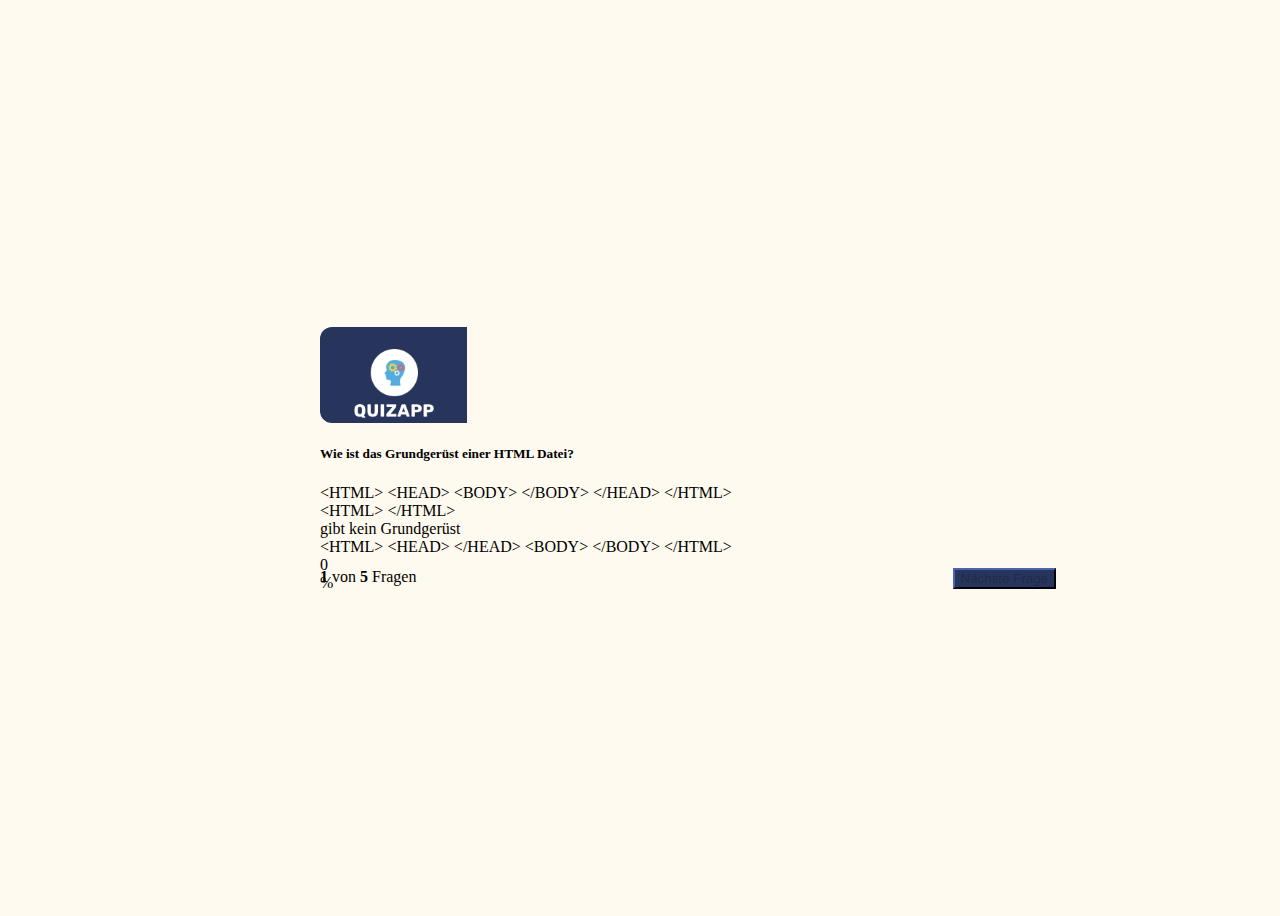
<file: index.html>
<!DOCTYPE html>
<html lang="en">

<head>
    <meta charset="UTF-8">
    <meta http-equiv="X-UA-Compatible" content="IE=edge">
    <meta name="viewport" content="width=device-width, initial-scale=1.0">
    <title>Document</title>
    <link rel="stylesheet" href="style.css">
    <link rel="stylesheet" href="mobile.css">
    <script src="script.js"></script>
    <!-- Bootstrap files -->
    <link href="https://cdn.jsdelivr.net/npm/bootstrap@5.1.3/dist/css/bootstrap.min.css" rel="stylesheet" integrity="sha384-1BmE4kWBq78iYhFldvKuhfTAU6auU8tT94WrHftjDbrCEXSU1oBoqyl2QvZ6jIW3" crossorigin="anonymous">
    <script src="https://cdn.jsdelivr.net/npm/bootstrap@5.1.3/dist/js/bootstrap.bundle.min.js" integrity="sha384-ka7Sk0Gln4gmtz2MlQnikT1wXgYsOg+OMhuP+IlRH9sENBO0LRn5q+8nbTov4+1p" crossorigin="anonymous"></script>

</head>

<body onload="init()">
    <div class="card border-radius-card quiz-container">
        <div class="row g-0 margin-rightside">
            <div class="col-md-4 card-left blue-bg mobile-hide">
                <img class="brain-logo" src="./imgs/logo.png" alt="">

            </div>
            <div class="col-md-8">

                <div class="mobile-header hide-desktop">
                    <img class="brain-logo" src="./imgs/logo.png" alt="">
                </div>

                <div class="card-body" id="endscreen" style="display: none;">
                    <div class="endscreen">

                        <img class="quiz-img" src="./imgs/brain result.png" alt="">
                        <span class="endscreen-complete">Quiz complete</span>
                        <div class="endscreen-score" id="score">
                            <span>   Your Score: </span>
                            <span> Du hast <b id="amount-of-right-questions">...</b> Fragen von <b id="amount-of-questions">...</b> richtig beantwortet.</span>

                        </div>


                    </div>
                    <div class="button-div">
                        <button onclick="restartGame()" type="button" class="btn btn-primary btn-endscreen" id="replay-button" s>Erneut Starten</button>
                    </div>

                </div>



                <div class="card-body" id="question-body">


                    <h5 class="card-title" id="questiontext">Frage</h5>

                    <div class="card quiz-answer-cards mb-2" onclick="answer('answer_1')">
                        <div class="card-body font-size" id="answer_1">
                            Antwort
                        </div>
                    </div>

                    <div class="card quiz-answer-cards mb-2" onclick="answer('answer_2')">
                        <div class="card-body font-size" id="answer_2">
                            Antwort
                        </div>
                    </div>

                    <div class="card quiz-answer-cards mb-2" onclick="answer('answer_3')">
                        <div class="card-body font-size" id="answer_3">
                            Antwort
                        </div>
                    </div>

                    <div class="card quiz-answer-cards mb-2" onclick="answer('answer_4')">
                        <div class="card-body font-size" id="answer_4">
                            Antwort
                        </div>
                    </div>

                    <div class="progress mb-2">
                        <div id="progress-bar" class="progress-bar" role="progressbar" aria-valuenow="70" aria-valuemin="0" aria-valuemax="100" style="width:0%">
                            0%
                        </div>
                    </div>

                    <div class="card-footer-bottom">
                        <span> <b id="current-question">1</b> von <b id="all-questions">5</b> Fragen</span>
                        <button onclick="nextQuestion()" type="button" class="btn btn-primary" id="nex-button" disabled>Nächste Frage</button>
                    </div>
                </div>
            </div>
        </div>
    </div>

</body>

</html>
</file>
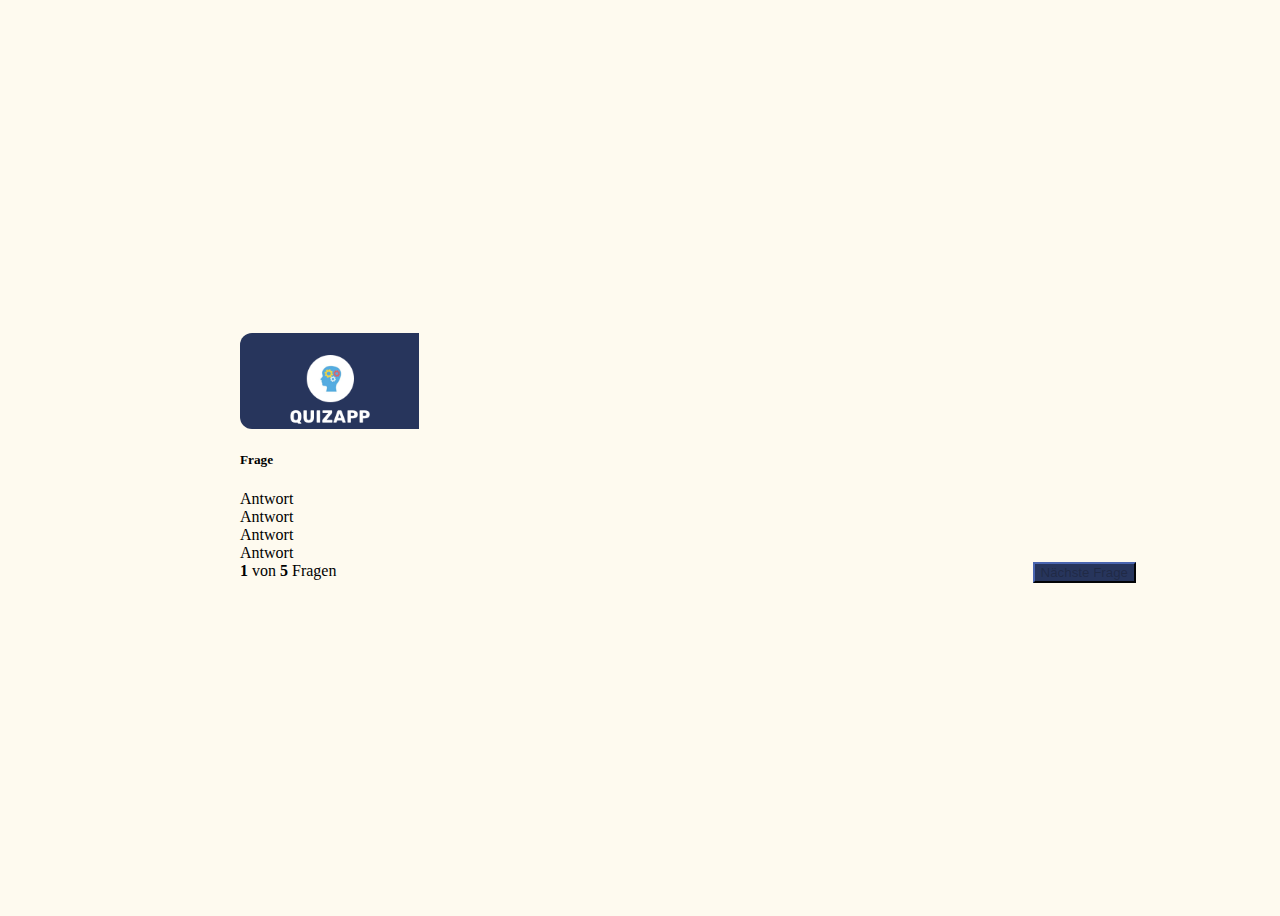
<file: Backup.html>
<!DOCTYPE html>
<html lang="en">

<head>
    <meta charset="UTF-8">
    <meta http-equiv="X-UA-Compatible" content="IE=edge">
    <meta name="viewport" content="width=device-width, initial-scale=1.0">
    <title>Document</title>
    <link rel="stylesheet" href="style.css">
    <script src="script.js"></script>
    <!-- Bootstrap files -->
    <link href="https://cdn.jsdelivr.net/npm/bootstrap@5.1.3/dist/css/bootstrap.min.css" rel="stylesheet" integrity="sha384-1BmE4kWBq78iYhFldvKuhfTAU6auU8tT94WrHftjDbrCEXSU1oBoqyl2QvZ6jIW3" crossorigin="anonymous">
    <script src="https://cdn.jsdelivr.net/npm/bootstrap@5.1.3/dist/js/bootstrap.bundle.min.js" integrity="sha384-ka7Sk0Gln4gmtz2MlQnikT1wXgYsOg+OMhuP+IlRH9sENBO0LRn5q+8nbTov4+1p" crossorigin="anonymous"></script>

</head>

<body onload="init()">
    <div class="card border-radius-card" style="width: 800px;">
        <div class="row g-0 margin-rightside">
            <div class="col-md-4 card-left blue-bg">
                <img class="brain-logo" src="./imgs/logo.png" alt="">

            </div>
            <div class="col-md-8">
                <div class="card-body" id="question-container">

                    <h5 class="card-title" id="questiontext">Frage</h5>

                    <div class="card quiz-answer-cards mb-2" onclick="answer('answer_1')">
                        <div class="card-body" id="answer_1">
                            Antwort
                        </div>
                    </div>

                    <div class="card quiz-answer-cards mb-2" onclick="answer('answer_2')">
                        <div class="card-body" id="answer_2">
                            Antwort
                        </div>
                    </div>

                    <div class="card quiz-answer-cards mb-2" onclick="answer('answer_3')">
                        <div class="card-body" id="answer_3">
                            Antwort
                        </div>
                    </div>

                    <div class="card quiz-answer-cards mb-2" onclick="answer('answer_4')">
                        <div class="card-body" id="answer_4">
                            Antwort
                        </div>
                    </div>

                    <div class="card-footer-bottom">
                        <span> <b id="current-question">1</b> von <b id="all-questions">5</b> Fragen</span>
                        <button onclick="nextQuestion()" type="button" class="btn btn-primary" id="nex-button" disabled>Nächste Frage</button>
                    </div>
                </div>
            </div>
        </div>
    </div>

</body>

</html>

<!-- function showQuestion() { (hat auch funktioniert)
    let questionContainer = document.getElementById('question-container');
    questionContainer.innerHTML = '';
    for (let i = 0; i < questions.length; i++) {
        const question = questions[i];
        questionContainer.innerHTML += `
                <h5 class="card-title">${question['questions']}</h5>
                    <div class="card mb-2">
                        <div class="card-body">
                        ${question['answer_1']}
                        </div>
                    </div>

                    <div class="card mb-2">
                        <div class="card-body">
                        ${question['answer_2']}
                        </div>
                    </div>

                    <div class="card mb-2">
                        <div class="card-body">
                        ${question['answer_3']}
                        </div>
                    </div>

                    <div class="card mb-2">
                        <div class="card-body">
                        ${question['answer_4']}
                        </div>
                    </div>
                    <span> ${question['right_anwer']} </span>
                    <div class="card-footer-bottom">
                        <span> <b>1</b> von <b id="all-questions">5</b> Fragen</span>
                        <button type="button" class="btn btn-primary">Primary</button>
                    </div>
        `;

    }
} -->
<!-- Meine idee für Endscreen
function showEndscreen() {
    document.getElementById('question-container').innerHTML = `
    <div class="endscreen">

        <img class="quiz-img" src="./imgs/brain result.png" alt="">
        <span class="endscreen-complete">Complete Quiz</span>
        <span class="endscreen-score">Your Score</span>

    </div>
    <div class="button-div">
        <button type="button" class="btn btn-primary btn-endscreen" id="nex-button" disabled>Erneut Starten</button>
    </div>
`;
} -->
</file>
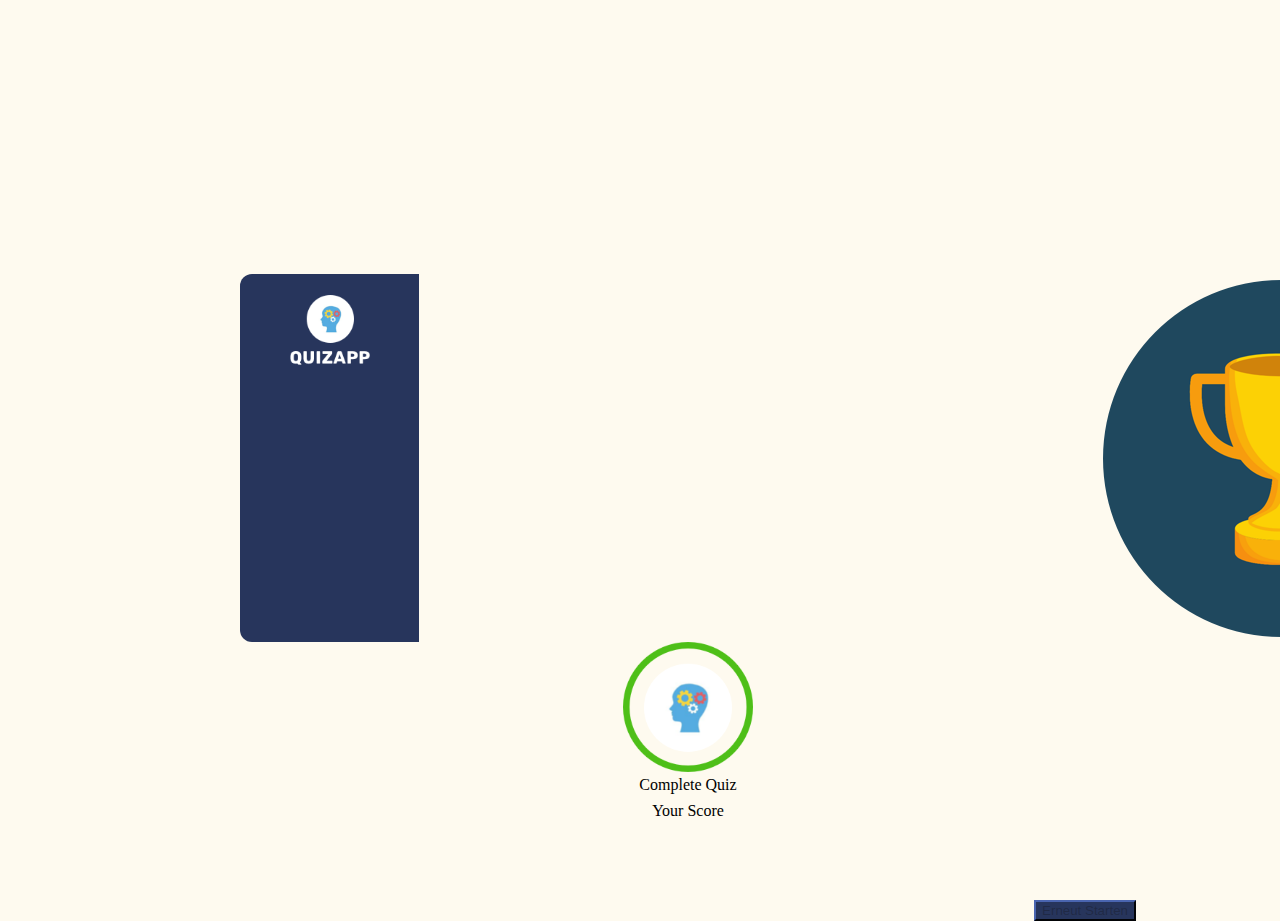
<file: Endscreen.html>
<!DOCTYPE html>
<html lang="en">

<head>
    <meta charset="UTF-8">
    <meta http-equiv="X-UA-Compatible" content="IE=edge">
    <meta name="viewport" content="width=device-width, initial-scale=1.0">
    <title>Document</title>
    <link rel="stylesheet" href="style.css">
    <script src="script.js"></script>
    <!-- Bootstrap files -->
    <link href="https://cdn.jsdelivr.net/npm/bootstrap@5.1.3/dist/css/bootstrap.min.css" rel="stylesheet" integrity="sha384-1BmE4kWBq78iYhFldvKuhfTAU6auU8tT94WrHftjDbrCEXSU1oBoqyl2QvZ6jIW3" crossorigin="anonymous">
    <script src="https://cdn.jsdelivr.net/npm/bootstrap@5.1.3/dist/js/bootstrap.bundle.min.js" integrity="sha384-ka7Sk0Gln4gmtz2MlQnikT1wXgYsOg+OMhuP+IlRH9sENBO0LRn5q+8nbTov4+1p" crossorigin="anonymous"></script>

</head>

<body onload="init()">
    <div class="card border-radius-card" style="width: 800px; height: 368px;">
        <div class="row g-0 margin-rightside">
            <div class="col-md-4 card-left blue-bg" style="height: 368px;">
                <img class="brain-logo" src="./imgs/logo.png" alt="">

            </div>
            <div class="col-md-8">
                <div class="card-body" id="question-container">
                    <div class="endscreen">

                        <img class="quiz-img" src="./imgs/brain result.png" alt="">
                        <span class="endscreen-complete">Complete Quiz</span>
                        <span class="endscreen-score">Your Score</span>

                    </div>
                    <div class="button-div">
                        <button onclick="nextQuestion()" type="button" class="btn btn-primary btn-endscreen" id="nex-button" disabled>Erneut Starten</button>
                    </div>
                </div>
            </div>
        </div>
    </div>
    <img class="trophy" src="./imgs/tropy.png" alt="">
</body>

</html>
</file>
<file: style.css>
body {
    min-height: 100vh;
    background-color: #fefaef !important;
    display: flex;
    justify-content: center;
    align-items: center;
}

.quiz-container {
    width: 50vw;
}

.border-radius-card {
    border-radius: 0.75rem !important;
}

.card-left {
    width: 20% !important;
    display: flex;
    justify-content: center;
}

.blue-bg {
    background-color: #27355c;
    border-top-left-radius: 0.75rem;
    border-bottom-left-radius: 0.75rem;
}

.card-footer-bottom {
    display: flex;
    justify-content: space-between;
}

.btn-primary {
    background-color: #27355c !important;
    border-color: #27355c !important;
}

.quiz-answer-cards:hover {
    cursor: pointer;
    background-color: rgba(0, 0, 0, 0.05);
}

.bg-success,
.bg-danger {
    color: white;
}

.brain-logo {
    width: 80px;
    height: 80px;
    object-fit: contain;
    margin-top: 1rem;
}

.margin-rightside {
    margin-right: -6rem !important;
    height: 100%;
}


/* End-Screen */

.endscreen {
    display: flex;
    flex-direction: column;
    align-items: center;
    width: 100%;
    height: 100%;
}

.quiz-img {
    height: 130px;
    width: 130px;
    object-fit: contain;
}

.endscreen-score {
    text-align: center;
    margin-top: 0.5rem;
    display: flex;
    flex-direction: column;
}

.endscreen-complete {
    text-align: center;
    margin-top: 0.25rem;
}

.trophy {
    position: absolute;
    right: 0;
}

.button-div {
    display: flex;
    justify-content: flex-end;
    margin-top: 5rem;
}

.progress {
    height: 0.75rem !important;
}

.mobile-header {
    width: 100%;
    background-color: #27355c;
    border-top-left-radius: 0.75rem;
    border-top-right-radius: 0.75rem;
    display: flex;
    justify-content: center;
}

.disable {
    pointer-events: none;
}
</file>
<file: mobile.css>
@media (max-width: 1200px) {
        .h5,
        h5 {
            font-size: 1rem !important;
        }
        .font-size {
            font-size: 0.8rem !important;
        }
        .quiz-container {
            width: 60vw;
        }
    }
    
    @media (max-width: 1050px) {
        body {
            display: flex;
            justify-content: center;
            align-items: center;
        }
        .mobile-hide {
            display: none;
        }
        .quiz-container {
            width: 100%;
        }
        .margin-rightside {
            margin-right: -49vw !important;
        }
    }
    
    @media (max-width: 767px) {
        .margin-rightside {
            margin-right: 0rem !important;
        }
    }
    
    @media (min-width: 1050px) {
        .hide-desktop {
            display: none;
        }
    }
</file>
